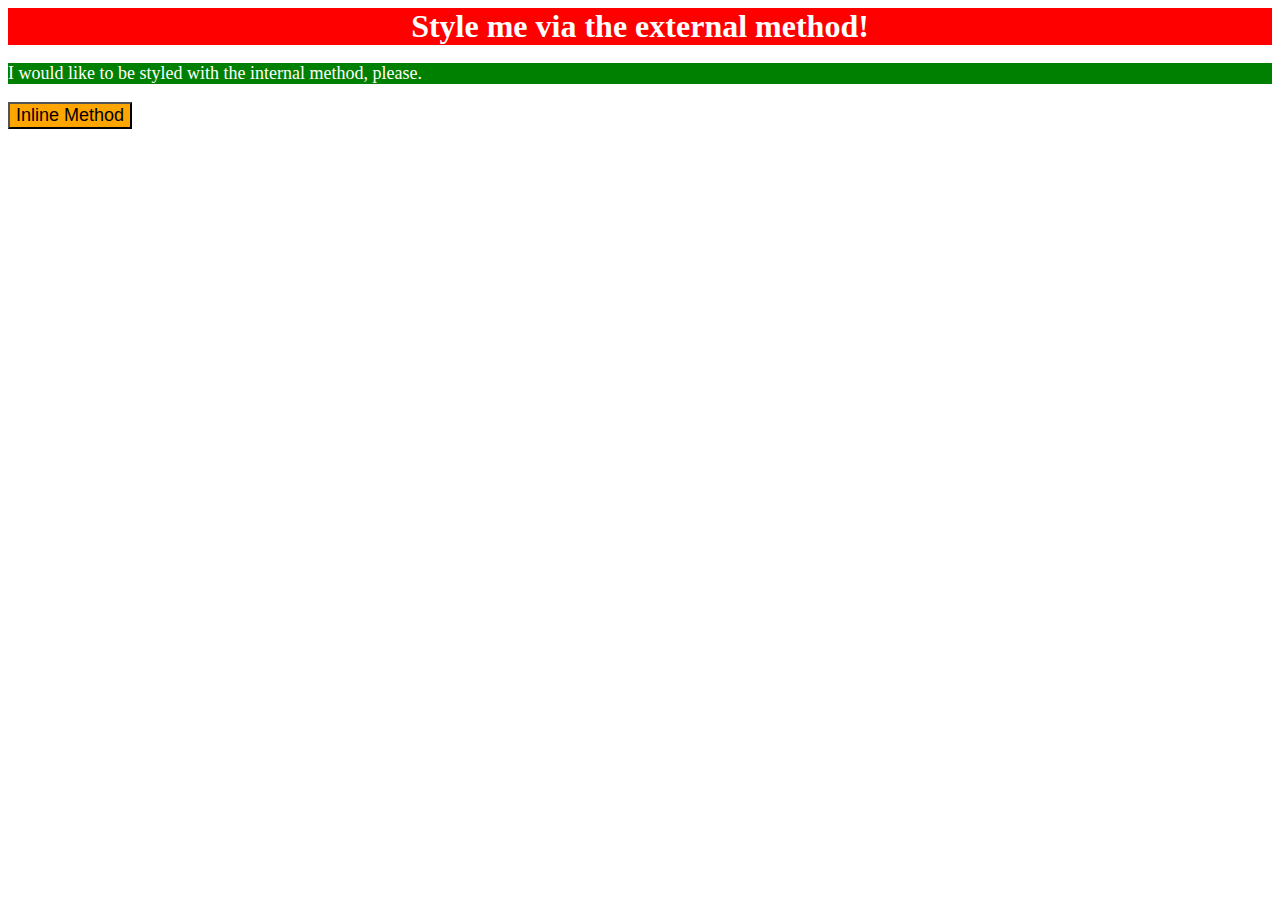
<file: foundations/01-css-methods/index.html>
<!DOCTYPE html>
<html lang="en">
  <head>
    <meta charset="UTF-8">
    <meta http-equiv="X-UA-Compatible" content="IE=edge">
    <meta name="viewport" content="width=device-width, initial-scale=1.0">
    <title>Methods for Adding CSS</title>

    <link rel="stylesheet" href="../01-css-methods/CSS/styles.css">

    <style>
      p {
        color: white;
        background-color: green;
        font-size: 18px;
      }
    </style>

  </head>
  <body>
    <div>Style me via the external method!</div>
    <p>I would like to be styled with the internal method, please.</p>
    <button style="background-color: orange; font-size: 18px;">Inline Method</button>
  </body>
</html>
</file>
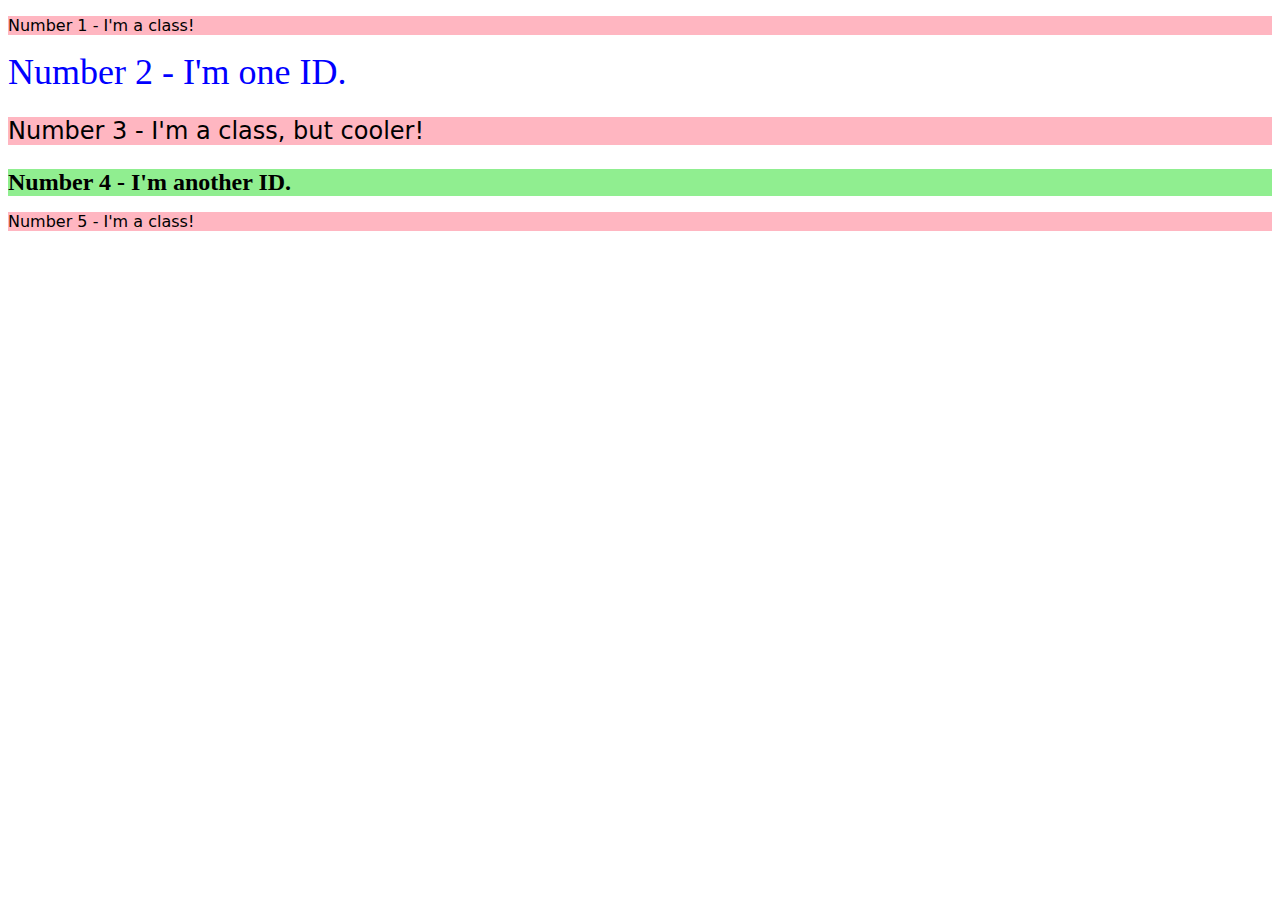
<file: foundations/02-class-id-selectors/index.html>
<!DOCTYPE html>
<html lang="en">
  <head>
    <meta charset="UTF-8">
    <meta http-equiv="X-UA-Compatible" content="IE=edge">
    <meta name="viewport" content="width=device-width, initial-scale=1.0">
    <title>Class and ID Selectors</title>
    <link rel="stylesheet" href="style.css">
  </head>
  <body>
    <p class="odd">Number 1 - I'm a class!</p>
    <div id="second-element">Number 2 - I'm one ID.</div>
    <p class="odd odd-custom-font-size">Number 3 - I'm a class, but cooler!</p>
    <div id="fourth-element">Number 4 - I'm another ID.</div>
    <p class="odd">Number 5 - I'm a class!</p>
  </body>
</html>

<!--------------------------------------------------------------
"Previous code used that may causes problems down the line"
  <body>
    <p>Number 1 - I'm a class!</p>
    <div class="number-2">Number 2 - I'm one ID.</div>
    <p class="number-3">Number 3 - I'm a class, but cooler!</p>
    <div id="number-4">Number 4 - I'm another ID.</div>
    <p>Number 5 - I'm a class!</p>
  </body>
--------------------------------------------------------------->
</file>
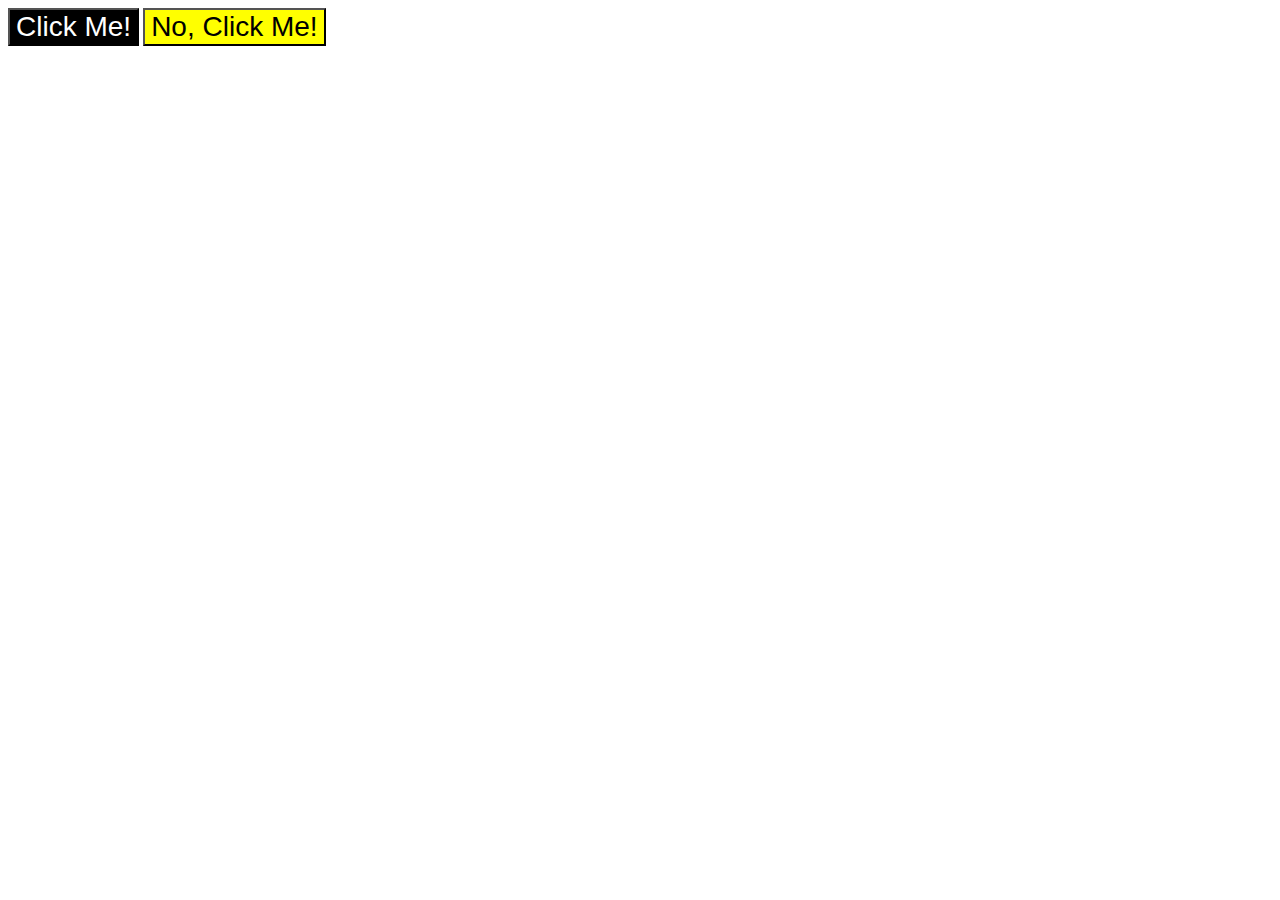
<file: foundations/03-grouping-selectors/index.html>
<!DOCTYPE html>
<html lang="en">
  <head>
    <meta charset="UTF-8">
    <meta http-equiv="X-UA-Compatible" content="IE=edge">
    <meta name="viewport" content="width=device-width, initial-scale=1.0">
    <title>Grouping Selectors</title>
    <link rel="stylesheet" href="style.css">
  </head>
  <body>
    <button id="first-element">Click Me!</button>
    <button class="second-element">No, Click Me!</button>
  </body>
</html>
</file>
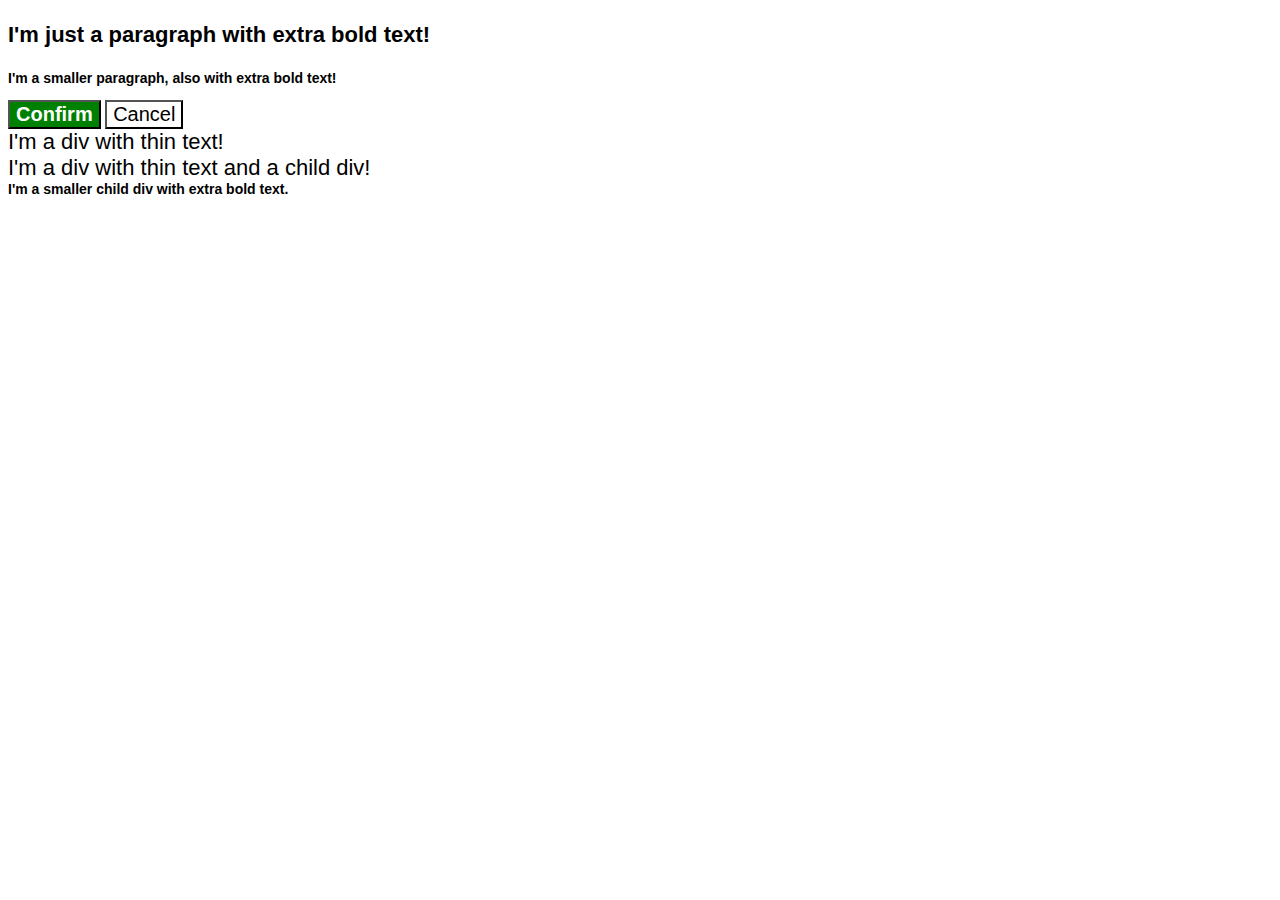
<file: foundations/06-cascade-fix/index.html>
<!DOCTYPE html>
<html lang="en">
  <head>
    <meta charset="UTF-8">
    <meta http-equiv="X-UA-Compatible" content="IE=edge">
    <meta name="viewport" content="width=device-width, initial-scale=1.0">
    <title>Fix the Cascade</title>
    <link rel="stylesheet" href="style-take2.css">
  </head>
  <body>
    <p class="para">I'm just a paragraph with extra bold text!</p>
    <p class="para small-para">I'm a smaller paragraph, also with extra bold text!</p>

    <button id="confirm-button" class="button confirm">Confirm</button>
    <button id="cancel-button" class="button cancel">Cancel</button>

    <div class="text">I'm a div with thin text!</div>
    <div class="text">I'm a div with thin text and a child div!
      <div class="text child">I'm a smaller child div with extra bold text.</div>
    </div>
  </body>
</html>
</file>
<file: foundations/01-css-methods/CSS/styles.css>
/* STYLES.CSS
*************/

/* External Method */

div {
    color: white;
    background-color: red;
    font-size: 32px;
    font-weight: bold;
    text-align: center;
}
</file>
<file: foundations/02-class-id-selectors/style.css>
/* External CSS
***************/

.odd {
    background-color: lightpink;
    font-family: verdana, dejaVu Sans, sans-serif;
}
/*************************************************
p {
    background-color: lightpink;
    font-family: verdana, dejaVu Sans, sans-serif;
    font-size: 24px;
}

This was used previously, which might cause an formatting issues down the line due to the rules of specificity. As explained in line "" below.
**************************************************/

#second-element {
    font-size: 36px;
    color:blue
}
/* Odd problem. When inputting the color declaration first. The second declaration such as fron-size does not work. So the order had to be this way. Happened when this was a class selector and still happens now. */

.odd-custom-font-size {
    font-size: 24px;
}
/* Urgent. Issue of specificity. If you noticed, you used the type selector on the "First element", then on the "Third element" you added a class selector within the type selector. This would show another format if specificity did not intervene (E.g. ID is superior to class > type > universal and so on). */

#fourth-element {
    background-color: lightgreen;
    font-size: 24px;
    font-weight: bold;
}
</file>
<file: foundations/03-grouping-selectors/style.css>
/* External CSS */

#first-element {
    background-color: black;
    color:white
}

.second-element {
    background-color: yellow;
}

#first-element,
.second-element {
    font-size: 28px;
    font-family: helvetica, times new roman, sans-serif;
}
</file>
<file: foundations/06-cascade-fix/style-take2.css>
body{
    font-family:Arial, Helvetica, sans-serif
  }

/**************************
  .para,
  .small-para {
    color: hsl(0, 0%, 0%);
    font-weight: 800;
  }
  
  .small-para {
    font-size: 14px;
    font-weight: 800;
  }
  
  .para {
    font-size: 22px;
  }
**************************/

    .para {
        font-size: 22px;  
        font-weight: 800;
        color: hsl(0, 0%, 0%);
    }

    .para.small-para {
        font-size: 14px;
        font-weight: 800;
        color: hsl(0, 0%, 0%)
    }

/*****************************************
  .confirm {
    background: green;
    color: white;
    font-weight: bold;
  } 
  
  .button {
    background-color: rgb(255, 255, 255);
    color: rgb(0, 0, 0);
    font-size: 20px;
  }
******************************************/

    #confirm-button,
        #cancel-button {
            font-size: 20px;
    }

    .button.confirm {
        background: green;
        color: white;
        font-weight: bold;
    }

    .button.cancel {
        background: rgb(255, 255, 255);
        color: rgb(0, 0, 0)
    }

/************************

  .child {
    color: rgb(0, 0, 0);
    font-weight: 800;
    font-size: 14px;
  }
  
  div.text {
    color: rgb(0, 0, 0);
    font-size: 22px;
    font-weight: 100;
  }

*************************/

    .text {
        font-size: 22px;
        font-weight: 100;
        color: rgb(0, 0, 0)
    }

/* Or use div.text.child */
    .text .text.child {
        font-size: 14px;
        font-weight: 800;
        color: rgb(0, 0, 0)
    }
</file>
